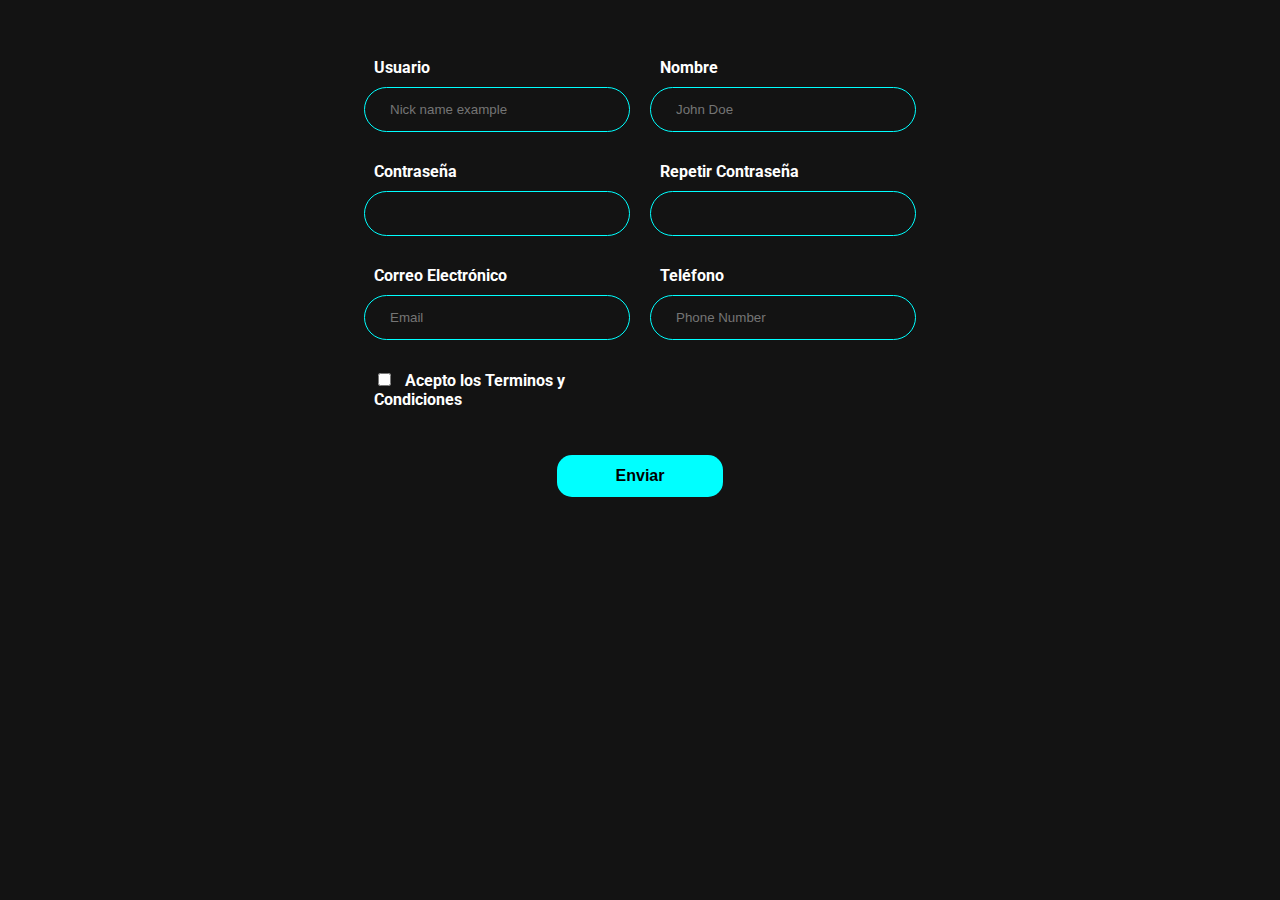
<file: form.html>
<!DOCTYPE html>
<html lang="en">
<head>
    <meta charset="UTF-8">
    <meta name="viewport" content="width=device-width, initial-scale=1.0">
    <link rel="stylesheet" href="./style.css">
    <title>Form</title>
</head>
<body>
    <main>

    <form action="" class="formulario" id="formulario">
        <!-- Grupo: Usuario -->
        <div class="formulario__grupo" id="grupo__usuario">
            <label for="usuario" class="formulario__label">Usuario</label>
            <div class="formulario__grupo-input">
                <input type="text" class="formulario__input" name="usuario" id="usuario" placeholder="Nick name example">
                <i class="formulario__validacion-estado fas fa-times-circle"></i>
            </div>
            <p class="formulario__input-error">El usuario tiene que ser de 4 a 16 dígitos y solo puede contener numeros, letras y guión bajo.</p>
        </div>

        <!-- Grupo: Nombre -->
        <div class="formulario__grupo" id="grupo__nombre">
            <label for="nombre" class="formulario__label">Nombre</label>
            <div class="formulario__grupo-input">
                <input type="text" class="formulario__input" name="nombre" id="nombre" placeholder="John Doe">
                <i class="formulario__validacion-estado fas fa-times-circle"></i>
            </div>
            <p class="formulario__input-error">El nombre tiene que ser de 4 a 16 dígitos y solo puede contener letras.</p>
        </div>

        <!-- Grupo: Contraseña -->
        <div class="formulario__grupo" id="grupo__password">
            <label for="password" class="formulario__label">Contraseña</label>
            <div class="formulario__grupo-input">
                <input type="password" class="formulario__input" name="password" id="password">
                <i class="formulario__validacion-estado fas fa-times-circle"></i>
            </div>
            <p class="formulario__input-error">La contraseña tiene que ser de 4 a 12 dígitos.</p>
        </div>

        <!-- Grupo: Contraseña 2 -->
        <div class="formulario__grupo" id="grupo__password2">
            <label for="password2" class="formulario__label">Repetir Contraseña</label>
            <div class="formulario__grupo-input">
                <input type="password" class="formulario__input" name="password2" id="password2">
                <i class="formulario__validacion-estado fas fa-times-circle"></i>
            </div>
            <p class="formulario__input-error">Ambas contraseñas deben ser iguales.</p>
        </div>

        <!-- Grupo: Correo Electronico -->
        <div class="formulario__grupo" id="grupo__correo">
            <label for="correo" class="formulario__label">Correo Electrónico</label>
            <div class="formulario__grupo-input">
                <input type="email" class="formulario__input" name="correo" id="correo" placeholder="Email">
                <i class="formulario__validacion-estado fas fa-times-circle"></i>
            </div>
            <p class="formulario__input-error">El correo solo puede contener letras, números, puntos, guiones y guion bajo.</p>
        </div>

        <!-- Grupo: Teléfono -->
        <div class="formulario__grupo" id="grupo__telefono">
            <label for="telefono" class="formulario__label">Teléfono</label>
            <div class="formulario__grupo-input">
                <input type="text" class="formulario__input" name="telefono" id="telefono" placeholder="Phone Number">
                <i class="formulario__validacion-estado fas fa-times-circle"></i>
            </div>
            <p class="formulario__input-error">El telefono solo puede contener numeros y el maximo son 14 dígitos.</p>
        </div>

        <!-- Grupo: Terminos y Condiciones -->
        <div class="formulario__grupo" id="grupo__terminos">
            <label class="formulario__label">
                <input class="formulario__checkbox" type="checkbox" name="terminos" id="terminos">
                Acepto los Terminos y Condiciones
            </label>
        </div>

        <div class="formulario__mensaje" id="formulario__mensaje">
            <p><i class="fas fa-exclamation-triangle"></i> <b>Error:</b> Por favor rellena el formulario correctamente. </p>
        </div>

        <div class="formulario__grupo formulario__grupo-btn-enviar">
            <button type="submit" class="formulario__btn">Enviar</button>
            <p class="formulario__mensaje-exito" id="formulario__mensaje-exito">Formulario enviado exitosamente!</p>
        </div>
    </form>

</main>

    <script src="form.js"></script>
</body>
</html>
</file>
<file: style.css>
@import url('https://fonts.googleapis.com/css2?family=Open+Sans:wght@300;400;500;600;700;800&family=Roboto:wght@100;300;400;500;700;900&display=swap');



* {
	box-sizing: border-box;
}

body{
    background-color: #131313;
    color: white;
    font-family: 'Open Sans', sans-serif;
    font-family: 'Roboto', sans-serif;
}

main {
	max-width: 1400px;
	width: 50%;
	margin: auto;
	padding: 40px;
	
}

.formulario {
	display: grid;
	grid-template-columns: 1fr 1fr;
	gap: 20px;
}

.formulario__label {
	display: block;
	font-weight: 700;
	padding: 10px;
	cursor: pointer;
	width: 100%;
}

.formulario__grupo-input {
	position: relative;
}

.formulario__input{
	padding: 60px;
}

.formulario__input {
	width: 100%;
	background: transparent;
	border: 1px solid aqua;
	border-radius: 25px;
    color: white;
	height: 45px;
	line-height: 45px;
	padding: 0 25px;
	transition: .3s ease all;
}

.formulario__input:focus {
	border: 2px solid #0075FF;
	outline: none;
	box-shadow: 3px 0px 30px rgba(163,163,163, 0.4);
}

.formulario__input-error {
	font-size: 12px;
	margin-bottom: 0;
	display: none;
}

.formulario__input-error-activo {
	display: block;
}

.formulario__validacion-estado {
	position: absolute;
	right: 10px;
	bottom: 15px;
	z-index: 100;
	font-size: 16px;
	opacity: 0;
}

.formulario__checkbox {
	margin-right: 10px;
}

.formulario__grupo-terminos, 
.formulario__mensaje,
.formulario__grupo-btn-enviar {
	grid-column: span 2;
}

.formulario__mensaje {
	height: 45px;
	line-height: 45px;
	background: #F66060;
	padding: 0 15px;
	border-radius: 3px;
	display: none;
}

.formulario__mensaje-activo {
	display: block;
}

.formulario__mensaje p {
	margin: 0;
}

.formulario__grupo-btn-enviar {
	display: flex;
	flex-direction: column;
	align-items: center;
}

.formulario__btn{
    width: 30%;
    background: aqua;
    border: none;
    padding: 12px;
    color: black;
    border-radius: 15px;
    text-align: center;
    margin: 16px 0;
    font-size: 16px;
    cursor: pointer;
    font-weight: 600;
}

.formulario__btn:hover{
    background-color: black;
    color: white;
    font-weight: 600;
    transition: all .5s ;
    border: 1px solid aqua;
}

.formulario__mensaje-exito {
	font-size: 14px;
	color: #119200;
	display: none;
}

.formulario__mensaje-exito-activo {
	display: block;
}

/* ----- -----  Estilos para Validacion ----- ----- */
.formulario__grupo-correcto .formulario__validacion-estado {
	color: #1ed12d;
	opacity: 1;
}

.formulario__grupo-incorrecto .formulario__label {
	color: #bb2929;
}

.formulario__grupo-incorrecto .formulario__validacion-estado {
	color: #bb2929;
	opacity: 1;
}

.formulario__grupo-incorrecto .formulario__input {
	border: 3px solid #bb2929;
}


/* ----- -----  Mediaqueries ----- ----- */
@media screen and (max-width: 800px) {
	.formulario {
		grid-template-columns: 1fr;
	}

	.formulario__grupo-terminos, 
	.formulario__mensaje,
	.formulario__grupo-btn-enviar {
		grid-column: 1;
	}

	.formulario__btn {
		width: 100%;
	}
}
</file>
